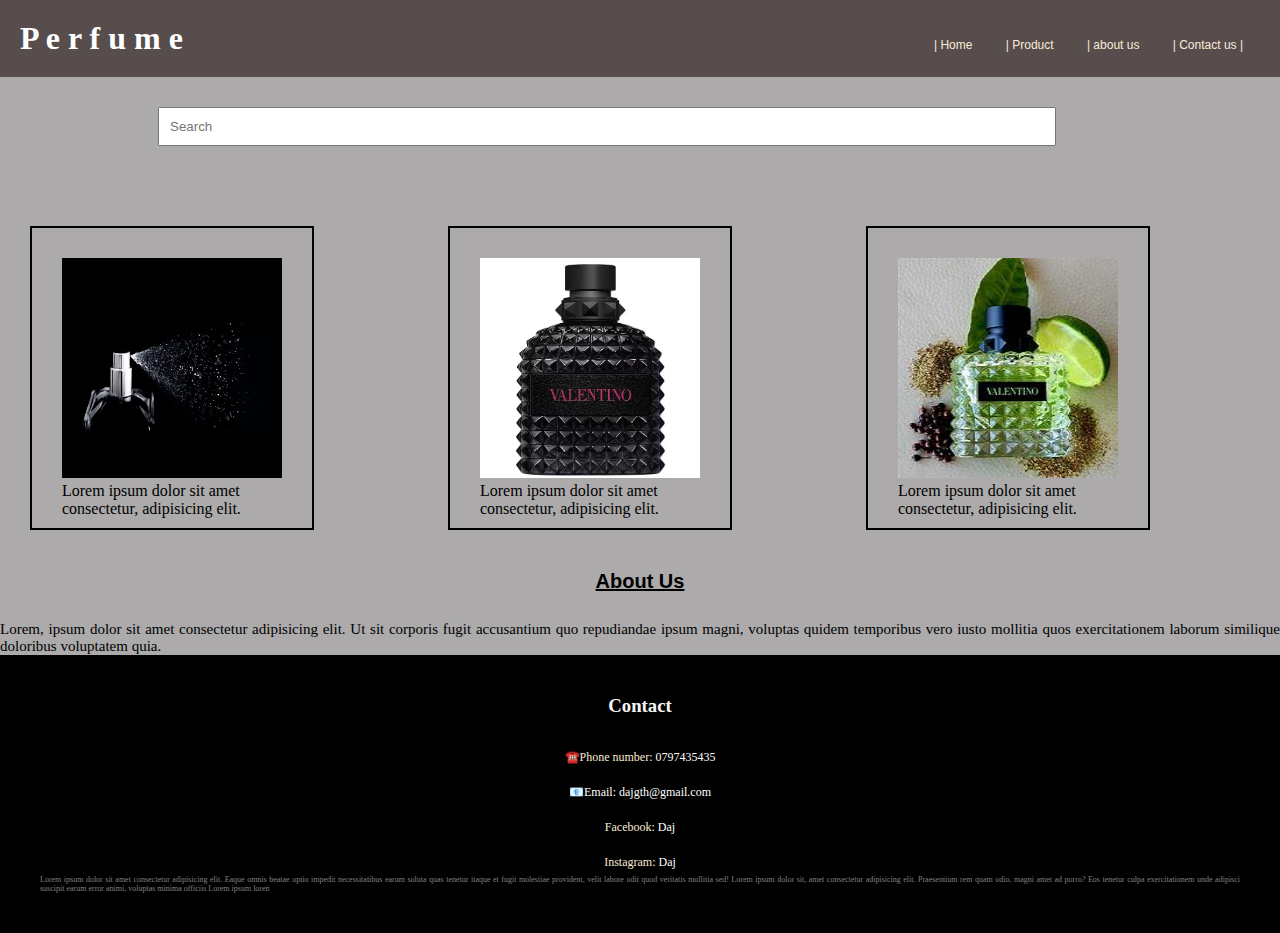
<file: index.html>
<!DOCTYPE html>
<html lang="en">
    <head>
        <title>Perfumy</title>
        <link rel="icon" href="Perfume icon.png" type="image/x-icon">
        <link rel="Stylesheet" href="Perfume Stylesheet.css">
        <meta charset="UTF-8">
        <meta name="viewport" content="width=device-width, initial-scale=1.0">
        <meta name="description" content="This is my Perfume website">
    </head>
    <body>
        <nav>
            <h1>P e r f u m e</h1>
            <ul>
                <li>| Home </li>
                <li>| Product </li>
                <li>| about us </li>
                <li>| Contact us |</li>
            </ul>
        </nav>
        <div class="Searchbar">
            <input placeholder="Search">
        </div>

        <div class="Products">
           <div class="box1">
            <img src= "perfume.avif"  alt="Perfume">
            <p>Lorem ipsum dolor sit amet consectetur, adipisicing elit. </p>
           </div>
           <div class="box1">
            <img src="00000001_zi_20571778.avif" alt="Perfume">
            <p>Lorem ipsum dolor sit amet consectetur, adipisicing elit. </p>
           </div>
           <div class="box1">
            <img src="perfume.jpg" alt="Perfume">
            <p>Lorem ipsum dolor sit amet consectetur, adipisicing elit. </p>
           </div>
           
        </div>
        <div class="about">
            <h2>About Us</h2>
            <br>
            <p class="des">Lorem, ipsum dolor sit amet consectetur adipisicing elit. Ut sit corporis fugit accusantium quo repudiandae ipsum magni, voluptas quidem temporibus vero iusto mollitia quos exercitationem laborum similique doloribus voluptatem quia.</p>
        </div>
        <div class="Contact">
            <h3>Contact</h3>
            <ul>
                <li>☎️Phone number: <a href="tel:+94797435435"> 0797435435</li>
                <li>📧Email:<a href="mailto:dajgth@gmail.com"> dajgth@gmail.com</a></li>
                <li>Facebook:<a href="https://www.facebook.com/Daj"> Daj</a></li>
                <li>Instagram:<a href="https://www.Instagram.com/Daj"> Daj</a></li>
            </ul>
            <p>Lorem ipsum dolor sit amet consectetur adipisicing elit. Eaque omnis beatae optio impedit necessitatibus earum soluta quas tenetur itaque et fugit molestiae provident, velit labore odit quod veritatis mollitia sed! Lorem ipsum dolor sit, amet consectetur adipisicing elit. Praesentium rem quam odio, magni amet ad porro? Eos tenetur culpa exercitationem unde adipisci suscipit earum error animi, voluptas minima officiis Lorem ipsum loren

            </p>
        </div>
    </body>
</html>
</file>
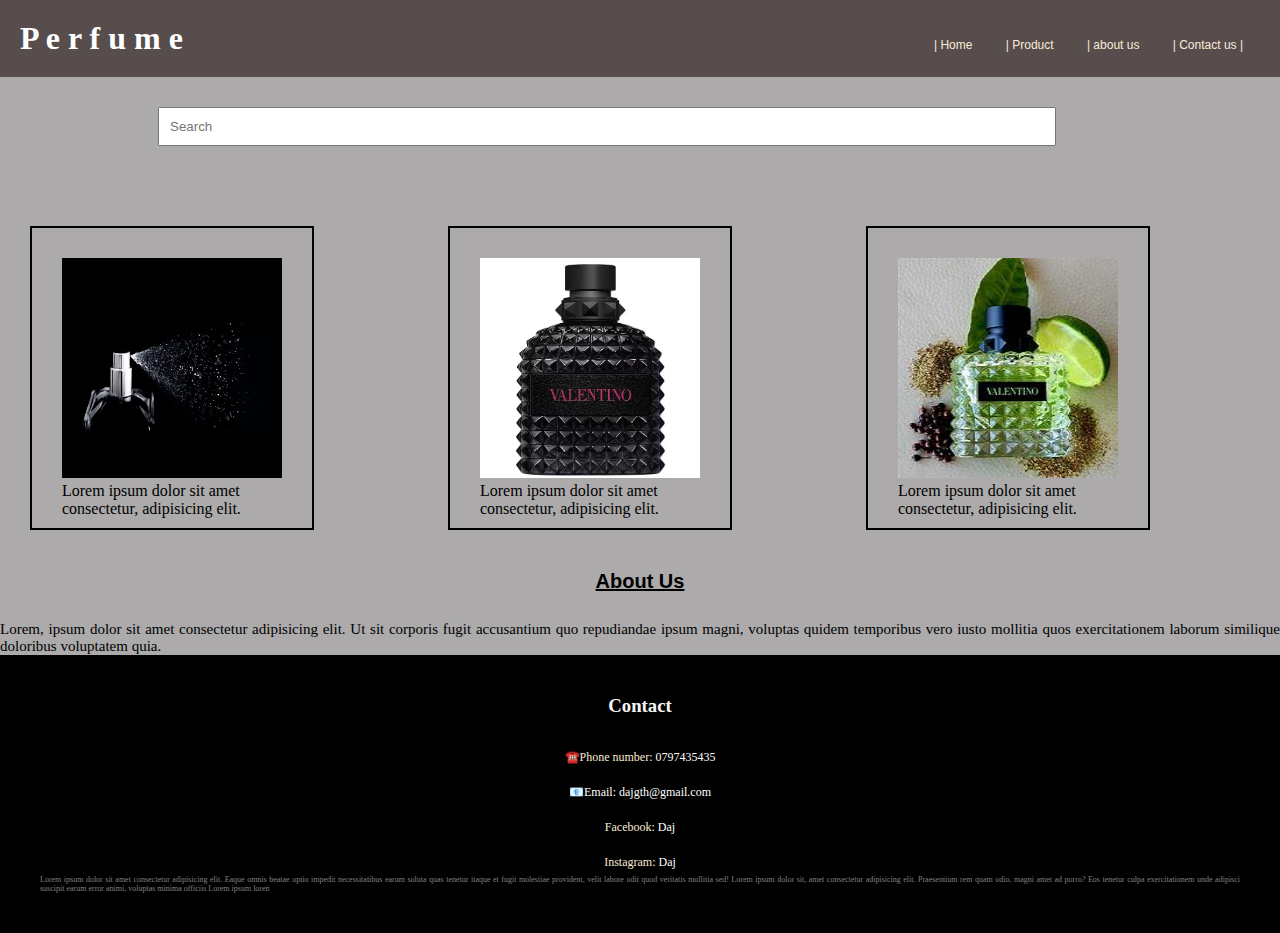
<file: Perfume.html>
<!DOCTYPE html>
<html lang="en">
    <head>
        <title>Perfumy</title>
        <link rel="icon" href="Perfume icon.png" type="image/x-icon">
        <link rel="Stylesheet" href="Perfume Stylesheet.css">
        <meta charset="UTF-8">
        <meta name="viewport" content="width=device-width, initial-scale=1.0">
        <meta name="description" content="This is my Perfume website">
    </head>
    <body>
        <nav>
            <h1>P e r f u m e</h1>
            <ul>
                <li>| Home </li>
                <li>| Product </li>
                <li>| about us </li>
                <li>| Contact us |</li>
            </ul>
        </nav>
        <div class="Searchbar">
            <input placeholder="Search">
        </div>

        <div class="Products">
           <div class="box1">
            <img src= "perfume.avif"  alt="Perfume">
            <p>Lorem ipsum dolor sit amet consectetur, adipisicing elit. </p>
           </div>
           <div class="box1">
            <img src="00000001_zi_20571778.avif" alt="Perfume">
            <p>Lorem ipsum dolor sit amet consectetur, adipisicing elit. </p>
           </div>
           <div class="box1">
            <img src="perfume.jpg" alt="Perfume">
            <p>Lorem ipsum dolor sit amet consectetur, adipisicing elit. </p>
           </div>
           
        </div>
        <div class="about">
            <h2>About Us</h2>
            <br>
            <p class="des">Lorem, ipsum dolor sit amet consectetur adipisicing elit. Ut sit corporis fugit accusantium quo repudiandae ipsum magni, voluptas quidem temporibus vero iusto mollitia quos exercitationem laborum similique doloribus voluptatem quia.</p>
        </div>
        <div class="Contact">
            <h3>Contact</h3>
            <ul>
                <li>☎️Phone number: <a href="tel:+94797435435"> 0797435435</li>
                <li>📧Email:<a href="mailto:dajgth@gmail.com"> dajgth@gmail.com</a></li>
                <li>Facebook:<a href="https://www.facebook.com/Daj"> Daj</a></li>
                <li>Instagram:<a href="https://www.Instagram.com/Daj"> Daj</a></li>
            </ul>
            <p>Lorem ipsum dolor sit amet consectetur adipisicing elit. Eaque omnis beatae optio impedit necessitatibus earum soluta quas tenetur itaque et fugit molestiae provident, velit labore odit quod veritatis mollitia sed! Lorem ipsum dolor sit, amet consectetur adipisicing elit. Praesentium rem quam odio, magni amet ad porro? Eos tenetur culpa exercitationem unde adipisci suscipit earum error animi, voluptas minima officiis Lorem ipsum loren

            </p>
        </div>
    </body>
</html>
</file>
<file: Perfume Stylesheet.css>
*
 {
    margin: 0;
    padding: 0;
 }

body
    {
        background-color: rgb(172, 170, 170);
    }

nav
   {
    color: white;
    background-color: rgb(87, 77, 77);
    padding: 20px;
    font-family: Arial;
    
   }

h1
  {
    font-family:'Times New Roman', Times, serif;
  }

li,ul,h1
        {
            display:inline; 
        }

ul
  {
    margin-left: 59%;
    cursor: pointer;
    
  }

li
  {
    padding: 15px;
    font-size: 12px;
    color: antiquewhite;
  }

li:hover
        {
            color: aquamarine;
        }

.Searchbar
          {
            padding:30px;
            margin-left:10%;
          }
input
     {
        width:80%;
        padding:10px
     }

img
   {
    width: 220px;
    height: 220px;
   }


.box1
     {
      padding: 30px;
      margin: 30px;
      border-width: 2px;
      border-style: solid;
      border-color: black;
      display: inline-block;
      width: 220px;
      height: 240px;
      margin-right: 100px;
      margin-top: 50px;
     }

.box1:hover
           {
            height: 300px;
            background-color: azure;
           }


.about h2
       {
        text-align: center;
        font-family: sans-serif;
        font-weight: bold;
        color: black;
        padding: 10px;
        font-size: 20px;
        text-decoration: underline;
       }
        
.about p
           {
            text-align: justify;
            font-weight: normal;
            text-decoration:none;
            font-size: 15px;
            text-decoration: none;
           }

.Contact
        {
          padding: 40px;
          background-color: black;
          color: whitesmoke;
        }

.Contact 
          {
          padding: 40px;
          background-color: black;
          color: whitesmoke;
          text-align: center;
          }

.Contact ul li
            {
              display: block;
              padding-bottom: 5px;
            }

.Contact a
           {
            text-decoration: none;
            color: white;
            
           }
.Contact a:hover
                {
                  color:aquamarine;
                }

.Contact p
          {
            color: gray;
            font-size: 8px;
            text-align: justify;
          }
</file>
